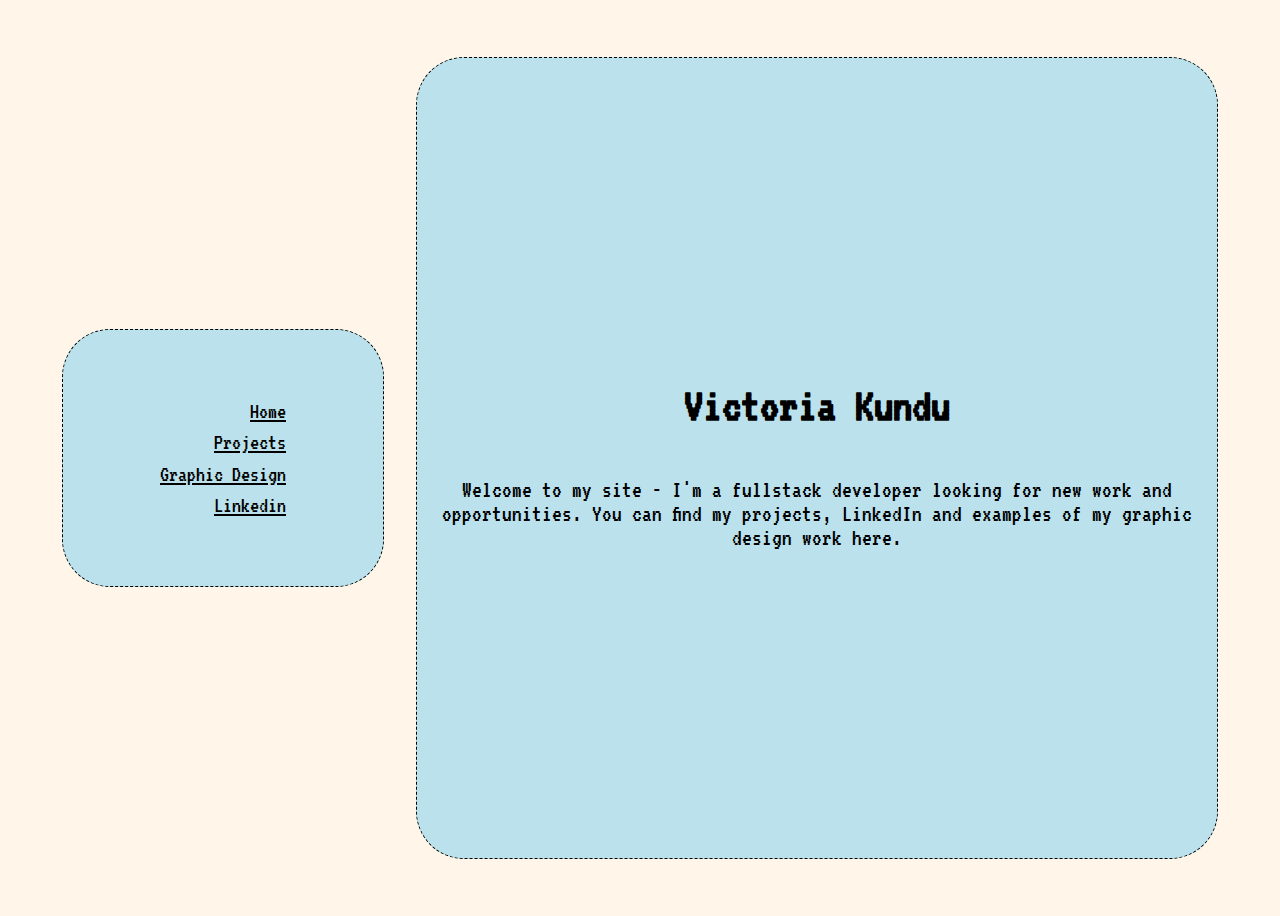
<file: index.html>
<!DOCTYPE html>
<html lang="en">

<head>
    <meta charset="UTF-8">
    <meta name="viewport" content="width=device-width, initial-scale=1.0">
    <title>Victoria Kundu</title>
    <link rel="stylesheet" href="stylesheet.css">
</head>

<body>
    <div class="container">
        <div class="container" id="icons">
            <ul>
                <a href="projects.html"><img src="Images/projects.png" alt="Projects" title="Projects"></a>
                <a href="graphics.html"><img src="Images/graphics.png" alt="Graphic Design" title="Graphic Design"></a>
                <a href="https://www.linkedin.com/in/victoria-kundu-73671422a/"><img src="Images/linkedin.png" alt="Linkedin" title="Linkedin"></a>
                <li><a href="index.html">Home</a></li>
                <li><a href="projects.html">Projects</a></li>
                <li><a href="graphics.html">Graphic Design</a></li>
                <li><a href="https://www.linkedin.com/in/victoria-kundu-73671422a/">Linkedin</a></li>
            </ul>
        </div>
        <div class="container" id="text">
            <h1>Victoria Kundu</h1>
            <p>Welcome to my site - I'm a fullstack developer looking for new work and opportunities. You can find my projects, LinkedIn and examples of my graphic design work here.
            </p>
        </div>
    </div>

</body>

</html>
</file>
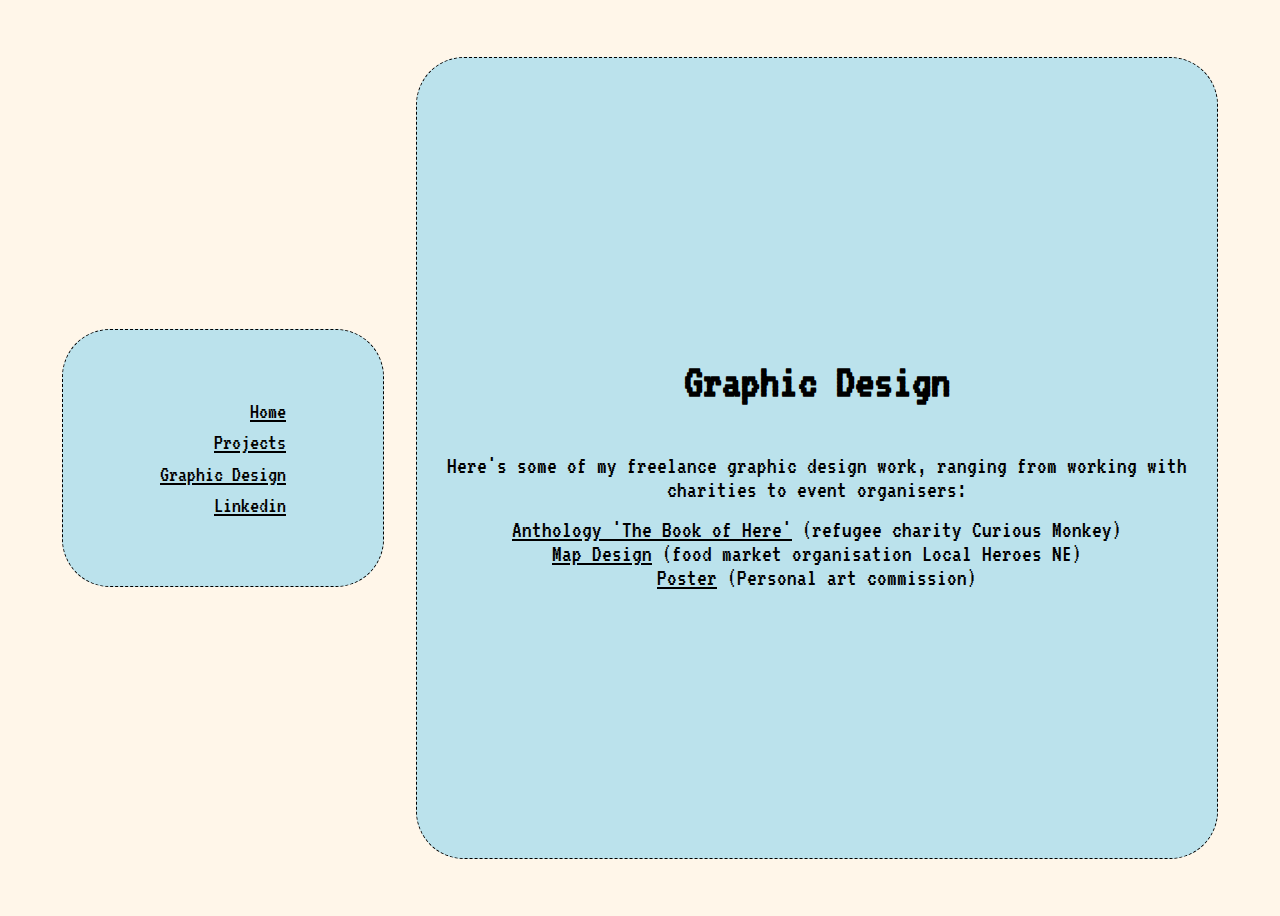
<file: graphics.html>
<!DOCTYPE html>
<html lang="en">

<head>
    <meta charset="UTF-8">
    <meta name="viewport" content="width=device-width, initial-scale=1.0">
    <title>Document</title>
    <link rel="stylesheet" href="stylesheet.css">
</head>

<body>
    <div class="container">
        <div class="container" id="icons">
            <ul>
                <a href="projects.html"><img src="Images/projects.png" alt="Projects" title="Projects"></a>
                <a href="graphics.html"><img src="Images/graphics.png" alt="Graphic Design" title="Graphic Design"></a>
                <a href="https://www.linkedin.com/in/victoria-kundu-73671422a/"><img src="Images/linkedin.png" alt="Linkedin" title="Linkedin"></a>
                <li><a href="index.html">Home</a></li>
                <li><a href="projects.html">Projects</a></li>
                <li><a href="graphics.html">Graphic Design</a></li>
                <li><a href="https://www.linkedin.com/in/victoria-kundu-73671422a/">Linkedin</a></li>
            </ul>
        </div>
        <div class="container" id="text">
            <h1>Graphic Design</h1>
            <p>Here's some of my freelance graphic design work, ranging from working with charities to event organisers</a>:</p>
            <div><a href="Images/bookofhere.png" alt="The Book of Here">Anthology 'The Book of Here'</a> (refugee charity Curious Monkey)</div>
            <div><a href="Images/foodmarket.png" alt="Market map">Map Design</a> (food market organisation Local Heroes NE)</div>
            <div><a href="Images/poster.png" alt="Poster">Poster</a> (Personal art commission)</div>
        </div>
    </div>

</body>

</html>
</file>
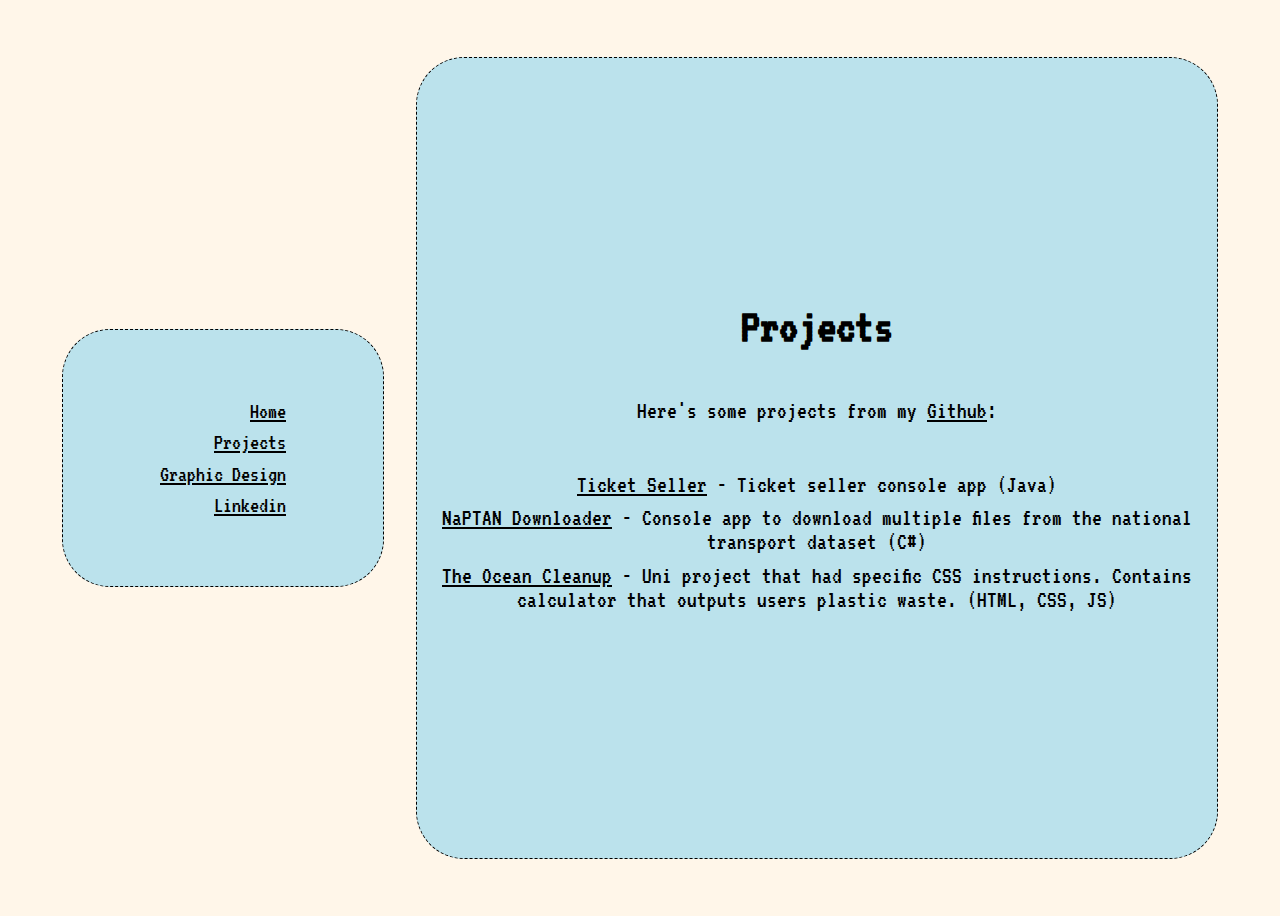
<file: projects.html>
<!DOCTYPE html>
<html lang="en">

<head>
    <meta charset="UTF-8">
    <meta name="viewport" content="width=device-width, initial-scale=1.0">
    <title>Document</title>
    <link rel="stylesheet" href="stylesheet.css">
</head>

<body>
    <div class="container">
        <div class="container" id="icons">
            <ul>
                <a href="projects.html"><img src="Images/projects.png" alt="Projects" title="Projects"></a>
                <a href="graphics.html"><img src="Images/graphics.png" alt="Graphic Design" title="Graphic Design"></a>
                <a href="https://www.linkedin.com/in/victoria-kundu-73671422a/"><img src="Images/linkedin.png" alt="Linkedin" title="Linkedin"></a>
                <li><a href="index.html">Home</a></li>
                <li><a href="projects.html">Projects</a></li>
                <li><a href="graphics.html">Graphic Design</a></li>
                <li><a href="https://www.linkedin.com/in/victoria-kundu-73671422a/">Linkedin</a></li>
            </ul>
        </div>
        <div class="container" id="text">
            <h1>Projects</h1>
            <p>Here's some projects from my <a href="https://github.com/vudnuk">Github</a>:</p>
            <ul>
                <li><a href="https://github.com/vudnuk/TicketSeller">Ticket Seller</a> - Ticket seller console app (Java)</li>
                <li><a href="https://github.com/vudnuk/naptanDownloader">NaPTAN Downloader</a> - Console app to download multiple files from the national transport dataset (C#)</li>
                <li><a href="https://github.com/vudnuk/TheOceanCleanup">The Ocean Cleanup</a> - Uni project that had specific CSS instructions. Contains calculator that outputs users plastic waste. (HTML, CSS, JS)</li>
            </ul>
        </div>
    </div>

</body>

</html>
</file>
<file: stylesheet.css>
@import url('https://fonts.googleapis.com/css2?family=VT323&display=swap');


body {
    background-color: #FFF6E9;
    font-family: 'VT323', monospace;
}


.container {
    display: flex;
    justify-content: center;
    align-items: center;
    height: 100vh;
    border-radius: 3rem;
}

#icons {
    background-color: #BBE2EC;
    width: 20rem;
    height: 16rem;
    margin-right: auto;
    margin-top: auto;
    margin-bottom: auto;
    margin-left: 12rem;
    border: 1px dashed black;
    text-align: right;
    font-size: 1.4rem;
}

#text {
    background-color: #BBE2EC;
    width: 50rem;
    height: 50rem;
    margin-left: auto;
    margin-right: 20rem;
    flex-direction: column;
    border: 1px dashed black;
    font-size: 1.5rem;
    text-align: center;
}

p {
    word-wrap: break-word;
    margin: 1rem;
}

img {
    margin-left: 1rem;
    margin-right: 1rem;
}

a {
    color: black;
    text-align: center;
}

ul {
    list-style-type: none;
    padding: 0;
}

li {
    margin-top: 0.6rem;
    margin-bottom: 0.6rem;

}


@media screen and (max-width: 1600px) {
    body {
        font-size: smaller;
    }

    #icons {
        margin: 1rem;
    }

    #text {
        margin: 1rem;
    }

    img {
        display: none;
    }
}
</file>
